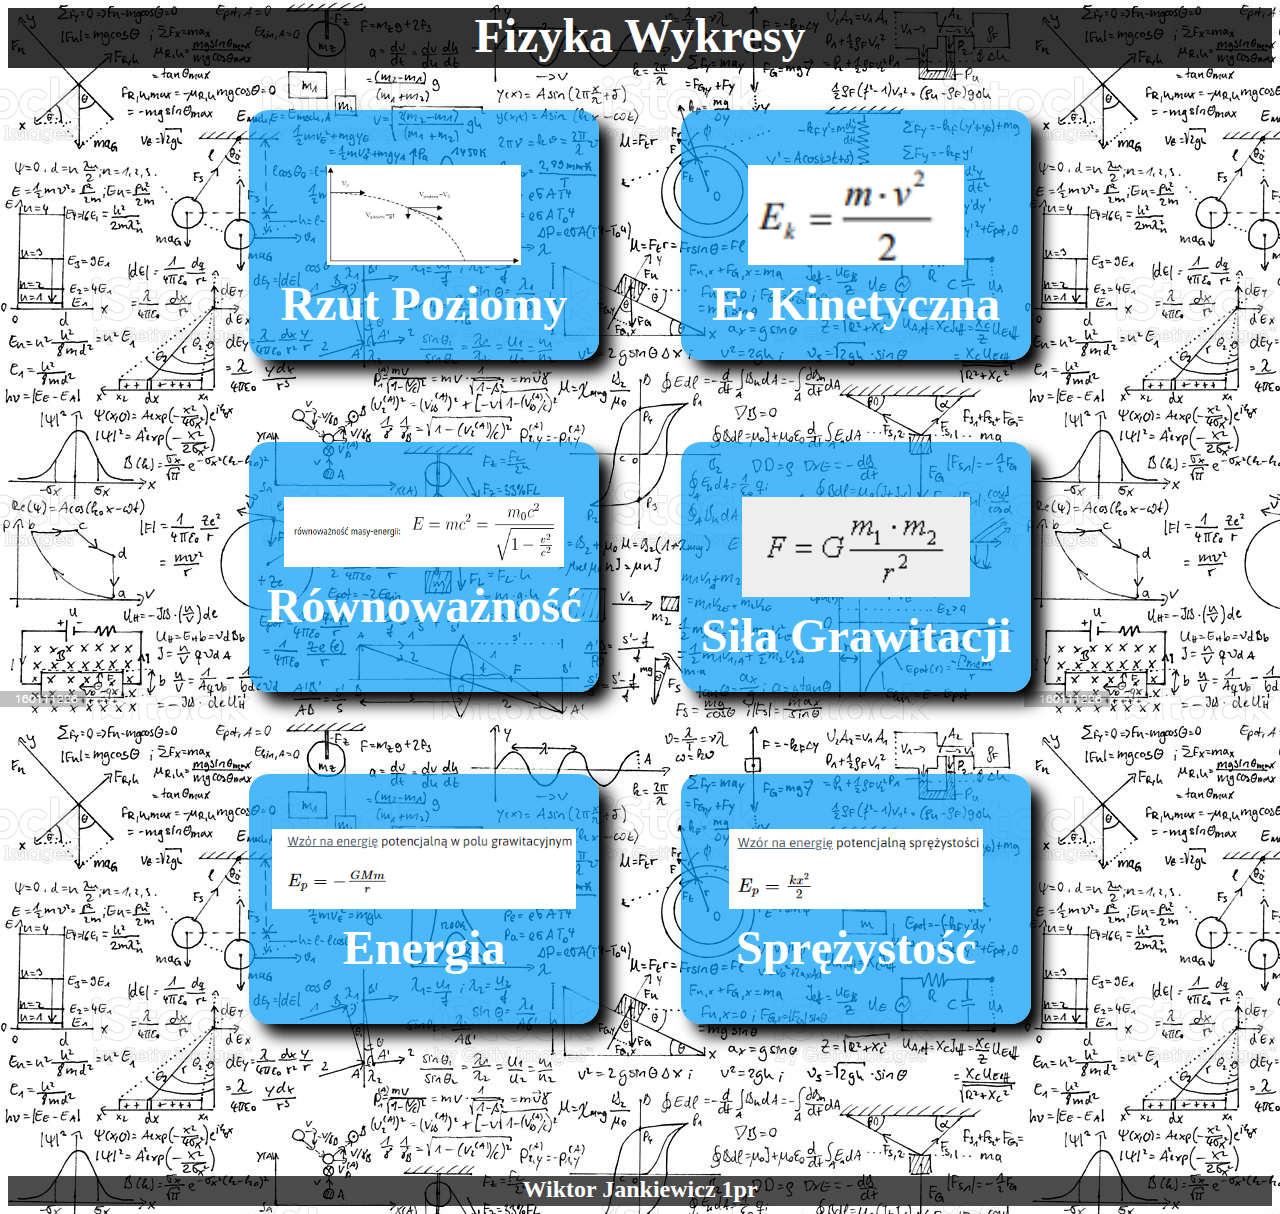
<file: index.html>
<!DOCTYPE html>
<head>
    <meta charset="utf-8">
    <meta lang="pl">
    <meta name="description" content="Fizyka dzialania">
    <meta name="keywords" content="Fizyka, działania, obliczenia, 1pr, zadanie">
    <meta name="author" content="Wiktor Jankiewicz">
    <link rel="stylesheet" href="style.css">
    <title>Fizyka</title>
    <link rel="shortcut icon" href="favicon.ico" type="image/x-icon">
    <link rel="icon" href="favicon.ico" type="image/x-icon">
</head>
<body background="bg.jpg">
<div class="menu"><font color="white" size="7"><b>
<center><b>Fizyka Wykresy</b></center>
</div>
<center>
<table>
<tr><td>
<a href="poziomy.html"><div class="poziomy">
<center><br><img src="rzut1.jpg" height="100"><br>Rzut Poziomy</center>
</div></a></td><td>
<a href="kinetyczna.html"><div class="pionowy">
<center><br><img src="ek.png" height="100"><br>E. Kinetyczna</center>
</div></a>
</td></tr><tr><td>
<a href="spadanie.html"><div class="spadanie">
<center><br><img src="rownowaznosc.png" height="70" width="280"><br>Równoważność</center>
</div></a></td><td>
<a href="silagrawitacji.html"><div class="silagrawitacji">
<center><br><img src="silagrawitacji.png" height="100"><br>Siła Grawitacji</center>
</div></a></td></tr>
<tr>
    <td><a href="energia.html">
        <div class="energia">
            <center>
                <br><img src="energia.png" height="80"><br>Energia
            </center>
        </div></a>
    </td>
    <td><a href="sprezystosc.html">
        <div class="sprezystosc">
            <center>
                <br><img src="sprezystosc.png" height="80"><br>Sprężystość
            </center>
        </div></a>
    </td>
</tr>

</table><br><br></font><font size="5" color="white">
<div class="footer">
    Wiktor Jankiewicz 1pr
</div>
</center></font>
</b></body>
</body>
</html>
</file>
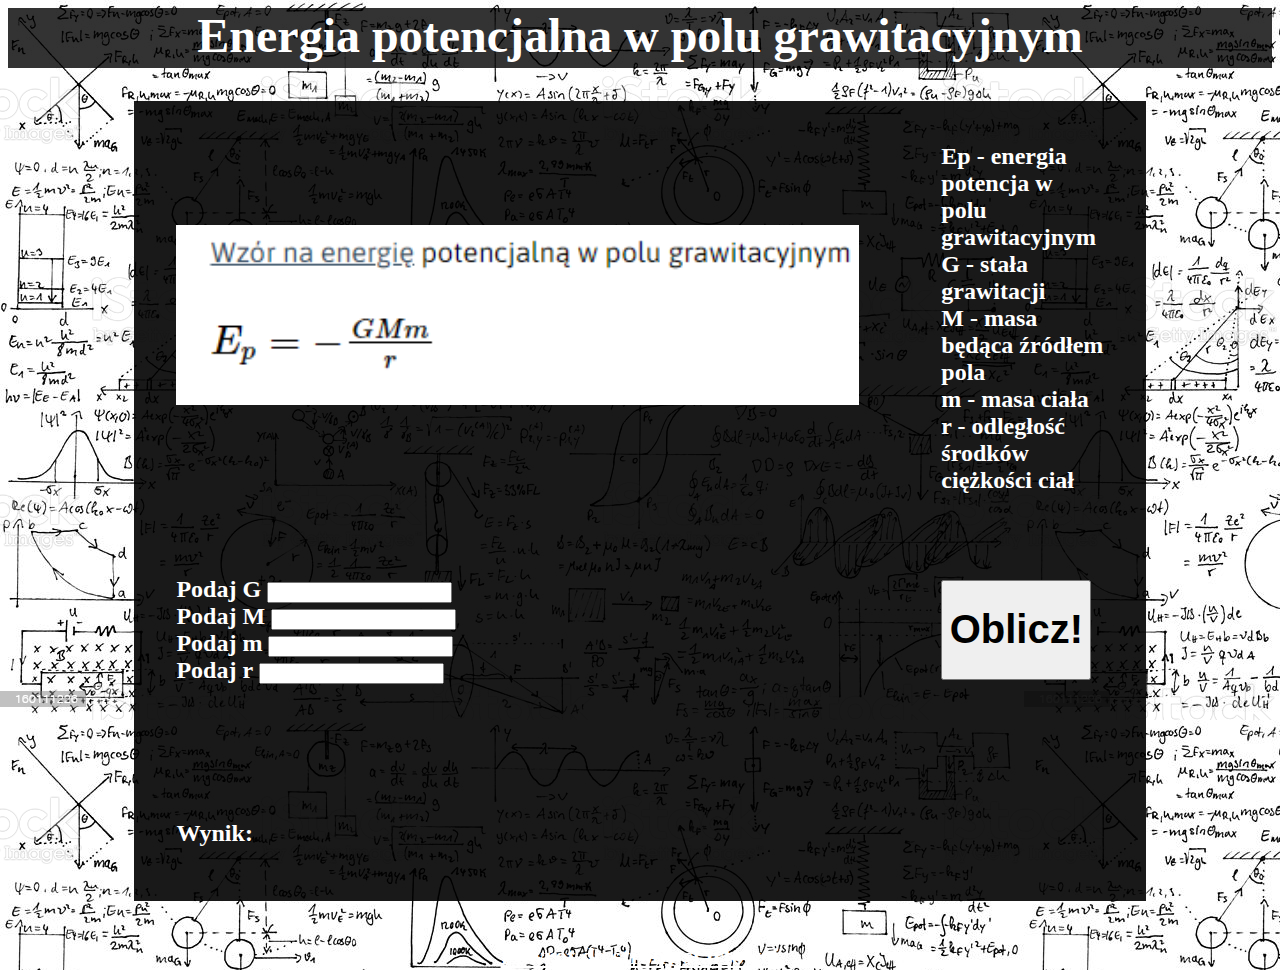
<file: energia.html>
<!DOCTYPE html>
<head>
    <meta charset="utf-8">
    <meta lang="pl">
    <meta name="description" content="Fizyka dzialania">
    <meta name="keywords" content="Fizyka, działania, obliczenia, 1pr, zadanie">
    <meta name="author" content="Wiktor Jankiewicz">
    <link rel="stylesheet" href="style.css">
    <title>Energia potencjalna w polu grawitacyjnym</title>
    <link rel="shortcut icon" href="favicon.ico" type="image/x-icon">
    <link rel="icon" href="favicon.ico" type="image/x-icon">

    <script>
        function ener()
        {
            var G = document.getElementById("G").value;
            var M = document.getElementById("M").value;
            var m = document.getElementById("m").value;
            var r = document.getElementById("r").value;
            var energiapot = G * M * m / r
            document.getElementById("pote").innerHTML="Ep = -"+energiapot
        }
    </script>
</head>
<body background="bg.jpg">
<div class="menu"><font color="white" size="7"><b>
<center><b>Energia potencjalna w polu grawitacyjnym</b></font><font color="white">
    <div class="dzialania"><font size="5">
        <table>
            <tr>
                <td>
                    <img src="energia.png" height="180">
                </td>
                <td>
                    Ep - energia potencja w polu grawitacyjnym<br>
                    G - stała grawitacji<br>                    
                    M - masa będąca źródłem pola<br>
                    m - masa ciała<br>
                    r - odległość środków ciężkości ciał
                </td>
            </tr>
            <tr>
                <td>
                    Podaj G <input type="text" id="G"><br>
                    Podaj M <input type="text" id="M"><br>
                    Podaj m <input type="text" id="m"><br>
                    Podaj r <input type="text" id="r"><br>
                </td>
            
                <td>
                    <button onclick="ener()"><b>Oblicz!</b></button>
                </td>
            </tr>
            <tr><td><br><br>Wynik:</td><td><div id="pote"></div></td></tr>
        </table>
        <br><br><a href="index.html"><u>Powrót do strony startowej</a></u>
    </div>
</center>
</font></font>
</div>
</body>
</html>
</file>
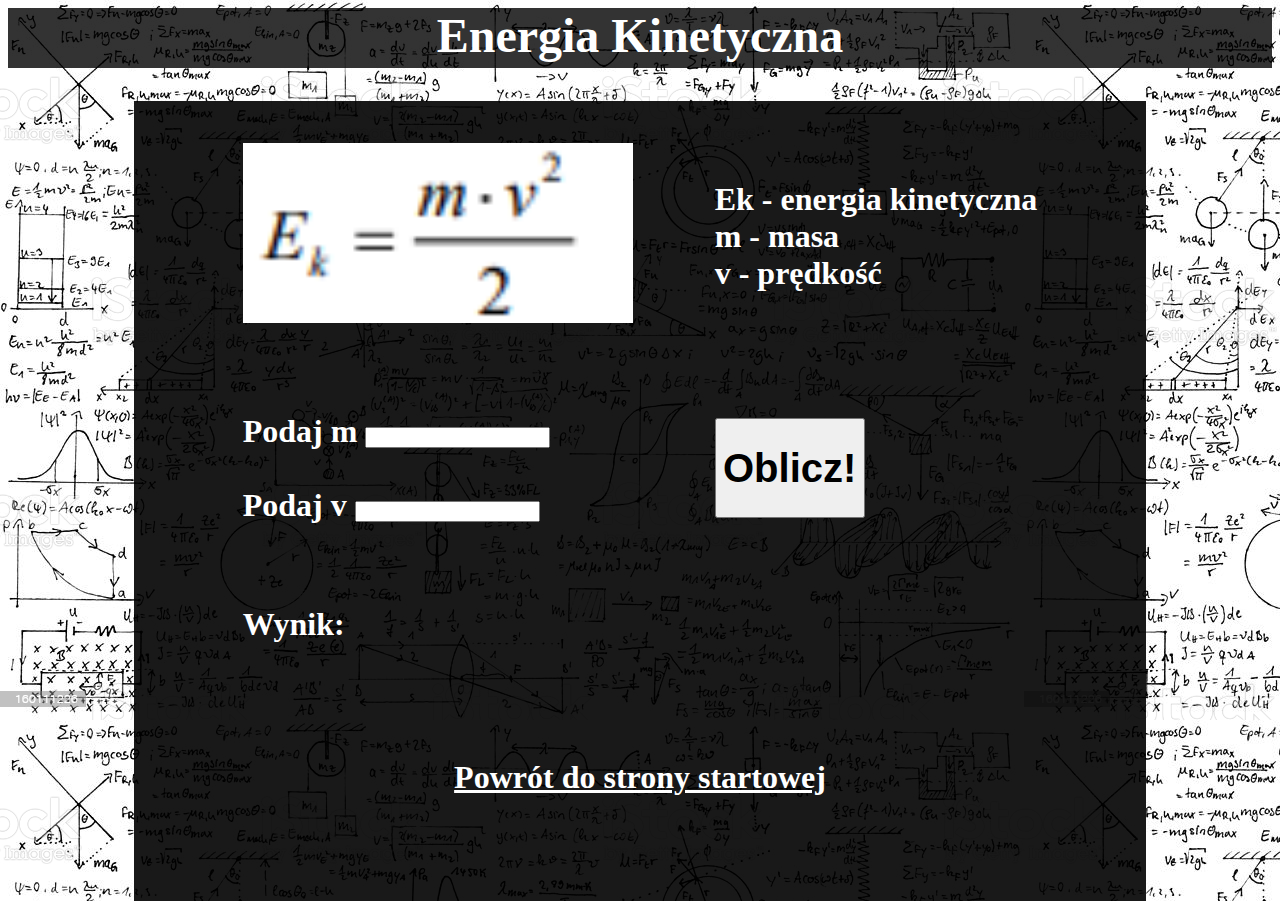
<file: kinetyczna.html>
<!DOCTYPE html>
<head>
    <meta charset="utf-8">
    <meta lang="pl">
    <meta name="description" content="Fizyka dzialania">
    <meta name="keywords" content="Fizyka, działania, obliczenia, 1pr, zadanie">
    <meta name="author" content="Wiktor Jankiewicz">
    <link rel="stylesheet" href="style.css">
    <title>Energia Kinetyczna</title>
    <link rel="shortcut icon" href="favicon.ico" type="image/x-icon">
    <link rel="icon" href="favicon.ico" type="image/x-icon">
    
    <script>
            function dzialanie()
            {
                var liczba1 = document.getElementById("m").value;
                var liczba2 = document.getElementById("v").value;
                var wynik = (liczba1 * liczba2 * liczba2) / 2
                document.getElementById("liczbakoniec").innerHTML="Ek ="+wynik
            }
    </script>

</head>
<body background="bg.jpg">
<div class="menu"><font color="white" size="7"><b>
<center><b>Energia Kinetyczna</b></font><font color="white">
    <div class="dzialania"><font size="6">
        <table>
            <tr>
                <td>
                    <img src="ek.png" height="180">
                </td>
                <td>
                    Ek - energia kinetyczna<br>
                    m - masa<br>
                    v - prędkość<br>
                </td>
            </tr>
            <tr>
                <td>
                    Podaj m <input type="text" id="m"><br><br>
                    Podaj v <input type="text" id="v">
                </td>
        
        <td><button onclick="dzialanie()"><b>Oblicz!</b></button>
        </td></tr><tr><td>
        Wynik:
        </td><td>
        <div id="liczbakoniec">
                
        </div>
        </td></tr></table>
        <br><br><a href="index.html"><u>Powrót do strony startowej</a></u>



    </div>
</center>
</font></font>
</div>
</body>
</html>
</file>
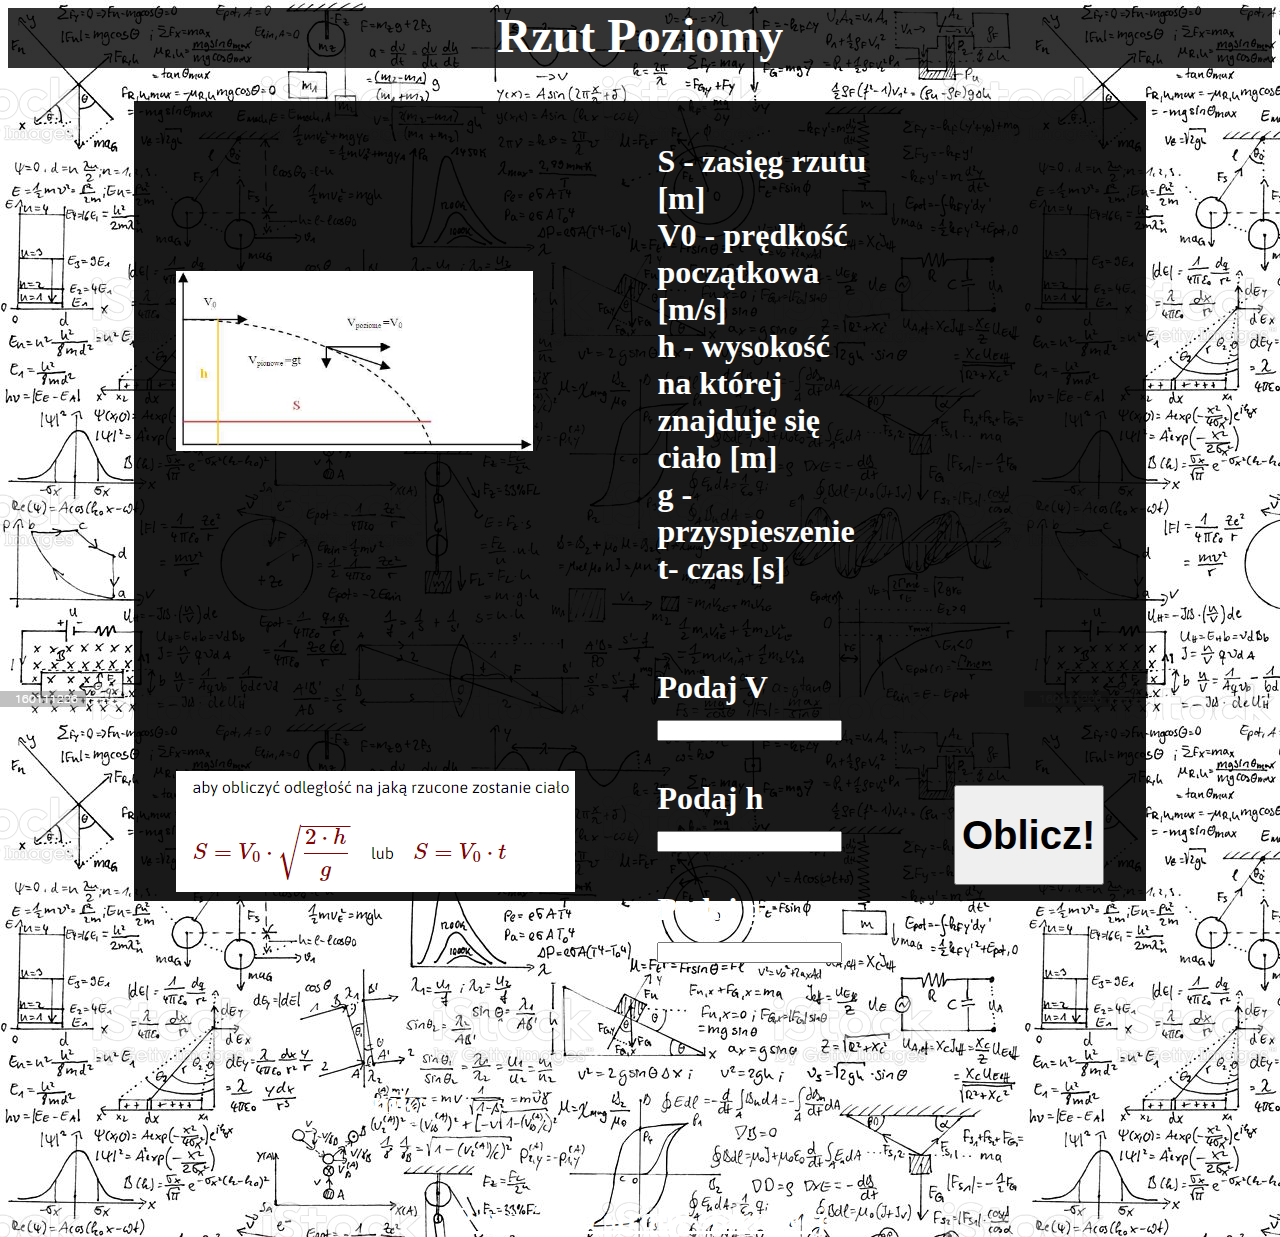
<file: poziomy.html>
<!DOCTYPE html>
<head>
    <meta charset="utf-8">
    <meta lang="pl">
    <meta name="description" content="Fizyka dzialania">
    <meta name="keywords" content="Fizyka, działania, obliczenia, 1pr, zadanie">
    <meta name="author" content="Wiktor Jankiewicz">
    <link rel="stylesheet" href="style.css">
    <title>Rzuty</title>
    <link rel="shortcut icon" href="favicon.ico" type="image/x-icon">
    <link rel="icon" href="favicon.ico" type="image/x-icon">
    <script>
        function dzialanie()
        {
            var l1 = document.getElementById("v").value;
            var l2 = document.getElementById("h").value;
            var l3 = document.getElementById("g").value;
            var czaslotu =  l1 * Math.sqrt((2 * l2) / l3)
            document.getElementById("lot").innerHTML="S ="+ czaslotu
        }
</script>
</head>
<body background="bg.jpg">
<div class="menu"><font color="white" size="7"><b>
<center><b>Rzut Poziomy</b></font><font color="white">
    <div class="dzialania"><font size="6">
        <table>
            <tr>
                <td>
                    <img src="rzutpoz.jpg" height="180">
                </td>
                <td>
                    S - zasięg rzutu [m]<br>
                    V0 - prędkość początkowa [m/s]<br>
                    h - wysokość na której znajduje się ciało [m]<br>
                    g - przyspieszenie<br>
                    t- czas [s]<br>
                </td></tr><tr><td>
                    <img src="poziomyodleglosc.png">
                </td><td>
                    Podaj V <input type="text" id="v"><br><br>
                    Podaj h <input type="text" id="h"><br><br>
                    Podaj g <input type="text" id="g"><br><br>
                </td>
                <td>
                <button onclick="dzialanie()"><b>Oblicz!</b></button>
                </td>
            </tr>
            <tr>
                <td><center>
                    Wynik:
                </td></center>
                <td>
                    <div id="lot"></div>
                </td>
            </tr>
        </table>
        <br><a href="index.html"><u>Powrót do strony startowej</a></u>



    </div>
</center>
</font></font>
</div>
</body>
</html>
</file>
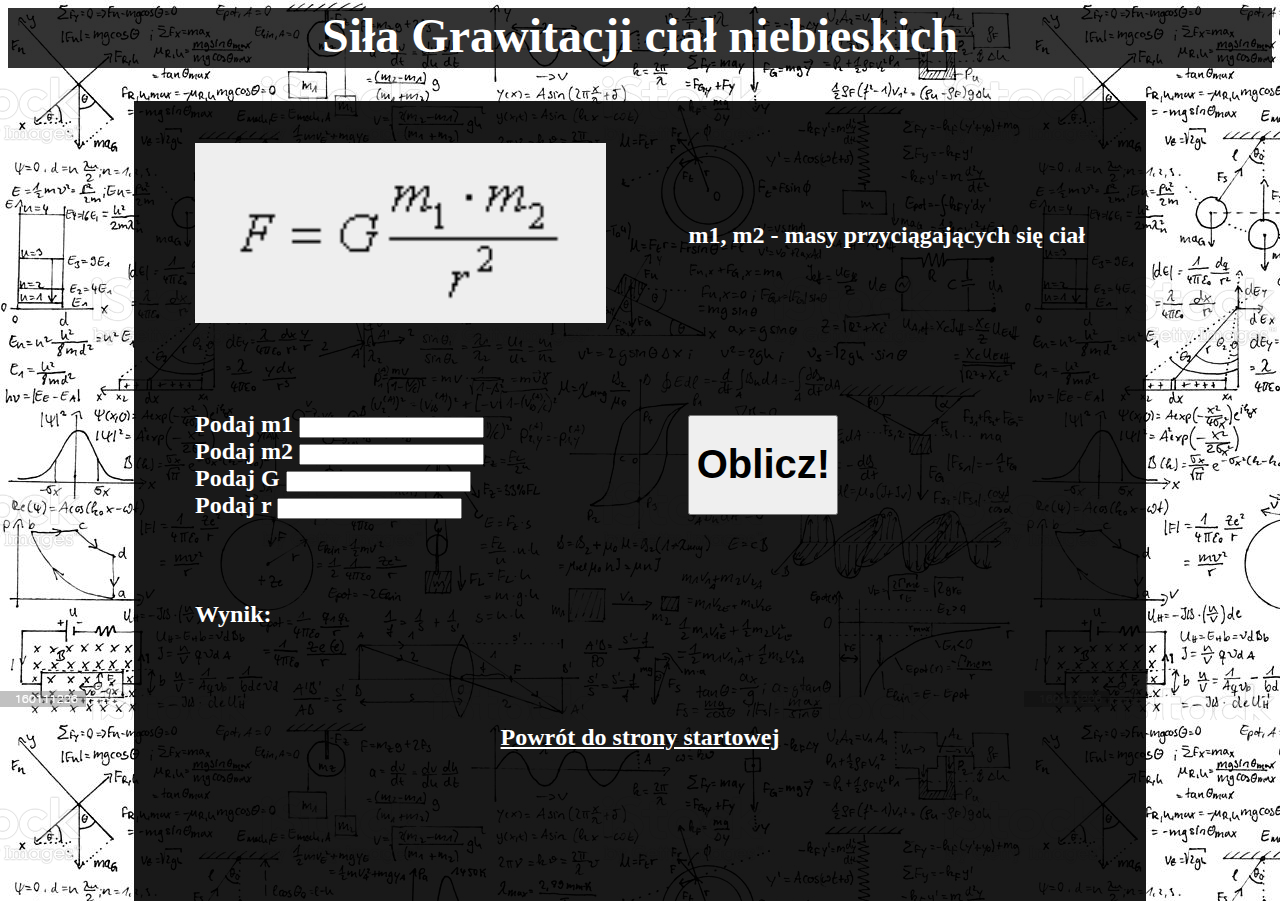
<file: silagrawitacji.html>
<!DOCTYPE html>
<head>
    <meta charset="utf-8">
    <meta lang="pl">
    <meta name="description" content="Fizyka dzialania">
    <meta name="keywords" content="Fizyka, działania, obliczenia, 1pr, zadanie">
    <meta name="author" content="Wiktor Jankiewicz">
    <link rel="stylesheet" href="style.css">
    <title>Siła Grawitacji</title>
    <link rel="shortcut icon" href="favicon.ico" type="image/x-icon">
    <link rel="icon" href="favicon.ico" type="image/x-icon">
    
    <script>
        function dzialanie()
        {
            var M1 = document.getElementById("m1").value;
            var M2 = document.getElementById("m2").value;
            var G = document.getElementById("g").value;
            var R = document.getElementById("r").value;
            var silag = G * ((M1 * M2) / R * R)
            document.getElementById("sila").innerHTML="F ="+silag
        }
    </script>

</head>
<body background="bg.jpg">
<div class="menu"><font color="white" size="7"><b>
<center><b>Siła Grawitacji ciał niebieskich</b></font><font color="white">
    <div class="dzialania"><font size="5">
        <table>
            <tr>
                <td>
                    <img src="silagrawitacji.png" height="180">
                </td>
                <td>
                    m1, m2 - masy przyciągających się ciał
                </td>
            </tr>
            <tr>
                <td>
                    Podaj m1 <input type="text" id="m1"><br>
                    Podaj m2 <input type="text" id="m2"><br>
                    Podaj G <input type="text" id="g"><br>
                    Podaj r <input type="text" id="r">
                </td>
          
                <td>
                    <button onclick="dzialanie()"><b>Oblicz!</b></button>
                </td>
            </tr>
            <tr><td>Wynik:</td><td><div id="sila"></div></td></tr>
        </table>
        <br><br><a href="index.html"><u>Powrót do strony startowej</a></u>




    </div>
</center>
</font></font>
</div>
</body>
</html>
</file>
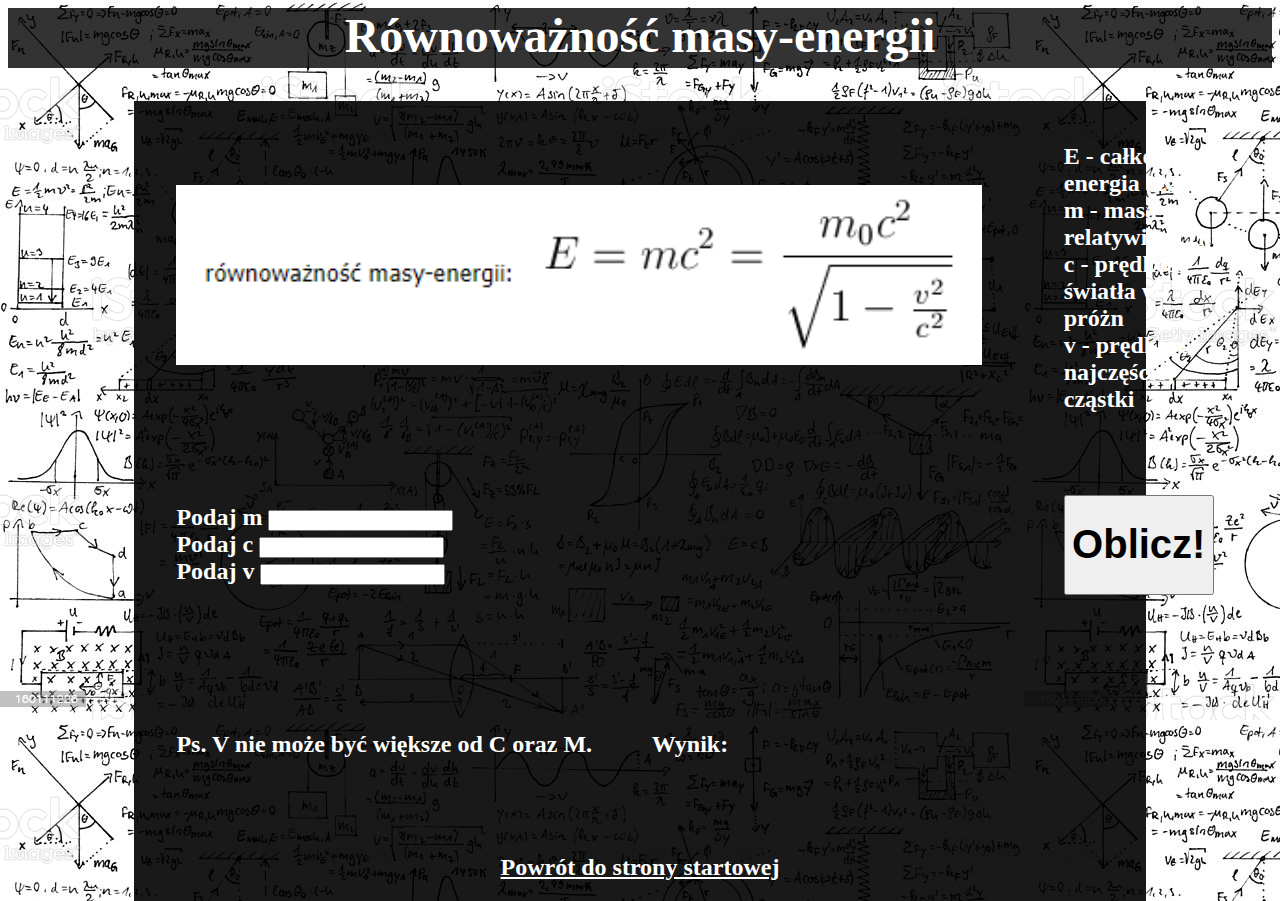
<file: spadanie.html>
<!DOCTYPE html>
<head>
    <meta charset="utf-8">
    <meta lang="pl">
    <meta name="description" content="Fizyka dzialania">
    <meta name="keywords" content="Fizyka, działania, obliczenia, 1pr, zadanie">
    <meta name="author" content="Wiktor Jankiewicz">
    <link rel="stylesheet" href="style.css">
    <title>Równoważność masy i energii</title>
    <link rel="shortcut icon" href="favicon.ico" type="image/x-icon">
    <link rel="icon" href="favicon.ico" type="image/x-icon">

    <script>
        function rowno()
        {
            var M = document.getElementById("masa").value;
            var C = document.getElementById("predkosc").value;
            var V = document.getElementById("predkosc2").value;
            var obliczenie = (M * (C * C)) / Math.sqrt(1 - ((V * V) / (C * C))) 
            document.getElementById("r").innerHTML="E ="+obliczenie
        }
    </script>

</head>
<body background="bg.jpg">
<div class="menu"><font color="white" size="7"><b>
<center><b>Równoważność masy-energii</b></font><font color="white">
    <div class="dzialania"><font size="5">
        <table>
            <tr>
                <td>
                    <img src="rownowaznosc.png" height="180">
                </td>
                <td>
                    E - całkowita energia cząstki<br>

                    m - masa relatywistyczna<br>
                    
                    c - prędkość światła w próżn<br>

                    v - prędkość, najczęściej cząstki
                </td>
            </tr>
            <tr>
                <td>
                    Podaj m <input type="text" id="masa"><br>
                    Podaj c <input type="text" id="predkosc"><br>
                    Podaj v <input type="text" id="predkosc2">
                </td>
            
                <td>
                    <button onclick="rowno()"><b>Oblicz!</b></button>
                </td>
            </tr>
            <tr><td><br><br>Ps. V nie może być większe od C oraz M. &nbsp;&nbsp;&nbsp;&nbsp;&nbsp;&nbsp;&nbsp;&nbsp; Wynik:</td><td><div id="r"></div></td></tr>
        </table>
        <br><br><a href="index.html"><u>Powrót do strony startowej</a></u>




    </div>
</center>
</font></font>
</div>
</body>
</html>
</file>
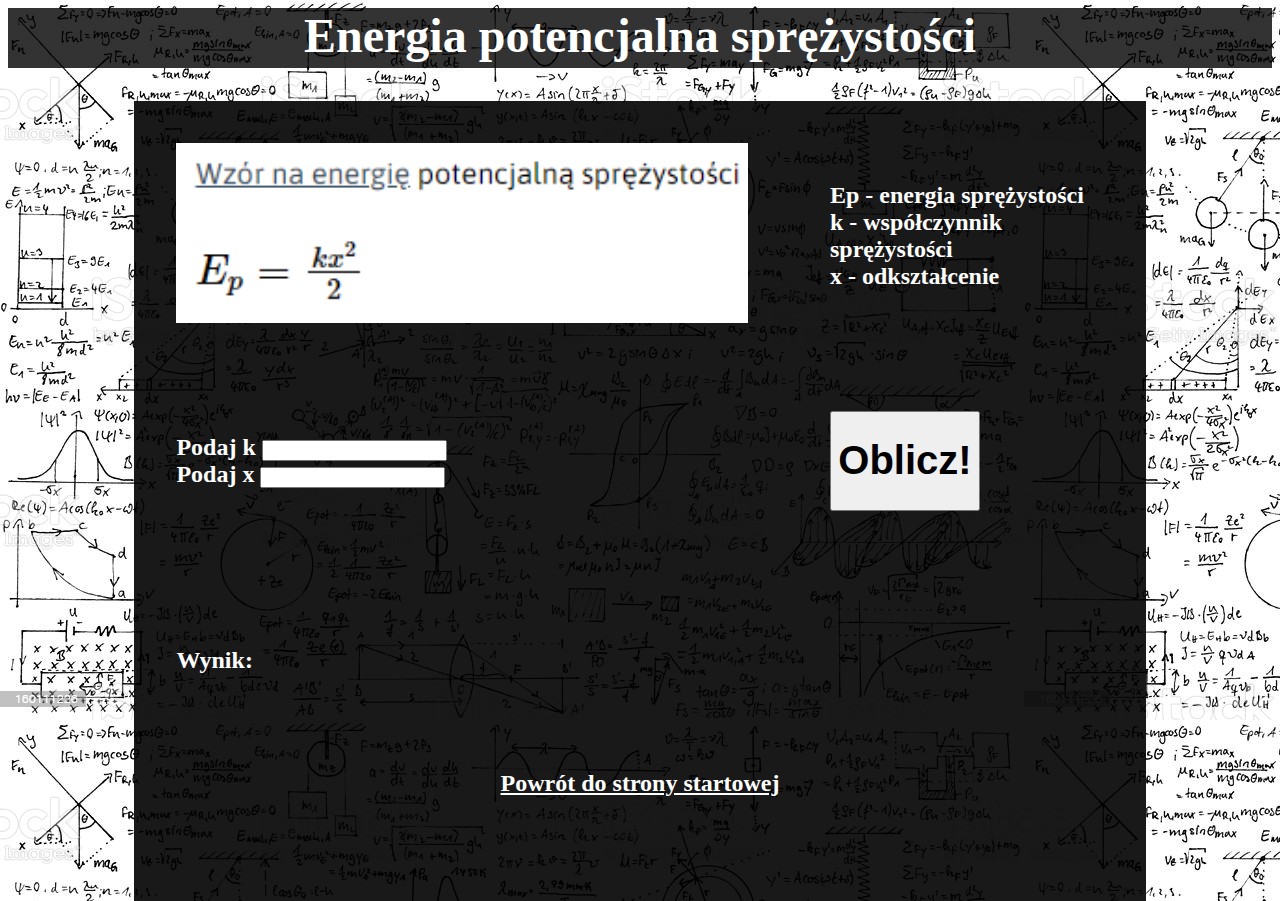
<file: sprezystosc.html>
<!DOCTYPE html>
<head>
    <meta charset="utf-8">
    <meta lang="pl">
    <link rel="stylesheet" href="style.css">
    <title>Wzór na energię potencjalną sprężystości</title>
    <link rel="shortcut icon" href="favicon.ico" type="image/x-icon">
    <link rel="icon" href="favicon.ico" type="image/x-icon">

    <script>
        function ene()
        {
            var K = document.getElementById("k").value;
            var X = document.getElementById("x").value;
            var energiapot = K * (X * X) / 2
            document.getElementById("pote").innerHTML="Ep ="+energiapot
        }
    </script>
</head>
<body background="bg.jpg">
<div class="menu"><font color="white" size="7"><b>
<center><b>Energia potencjalna sprężystości</b></font><font color="white">
    <div class="dzialania"><font size="5">
        <table>
            <tr>
                <td>
                    <img src="sprezystosc.png" height="180">
                </td>
                <td>
                    Ep - energia sprężystości<br>

                    k -  współczynnik sprężystości<br>
                    
                    x - odkształcenie<br>
                </td>
            </tr>
            <tr>
                <td>
                    Podaj k <input type="text" id="k"><br>
                    Podaj x <input type="text" id="x"><br>
                </td>
            
                <td>
                    <button onclick="ene()"><b>Oblicz!</b></button>
                </td>
            </tr>
            <tr><td><br><br>Wynik:</td><td><div id="pote"></div></td></tr>
        </table>
        <br><br><a href="index.html"><u>Powrót do strony startowej</a></u>
    </div>
</center>
</font></font>
</div>
</body>
</html>
</file>
<file: style.css>
.menu {
    width: auto;
    height: 60px;
    background-color: rgba(0, 0, 0, 0.8);
}
td {
    padding: 40px;
}
a {
    text-decoration: none;

    color: white;
  }

.pionowy {
    border-radius: 20px;
    left: 33%;
    height: 250px;
    width: 350px;
    background-color: rgba(0, 156, 246, 0.705);
    box-shadow: rgba(0, 0, 0, 1) 12px 12px 15px ;
    transition: 0.6s ease;
}
.pionowy:hover {

    border-radius: 20px;
    left: 33%;
    height: 250px;
    width: 350px;
    background-color: rgba(0, 156, 246, 0.705);
    box-shadow: rgba(0, 0, 0, 1) 12px 12px 25px ;
    transform: scale(1.1);
}

.poziomy {
    border-radius: 20px;
    left: 33%;
    height: 250px;
    width: 350px;
    background-color: rgba(0, 156, 246, 0.705);
    box-shadow: rgba(0, 0, 0, 1) 12px 12px 15px ;
    transition: 0.6s ease;
}
.poziomy:hover {

    border-radius: 20px;
    left: 33%;
    height: 250px;
    width: 350px;
    background-color: rgba(0, 156, 246, 0.705);
    box-shadow: rgba(0, 0, 0, 1) 12px 12px 25px ;
    transform: scale(1.1);
}

.spadanie {

    border-radius: 20px;
    left: 33%;
    height: 250px;
    width: 350px;
    background-color: rgba(0, 156, 246, 0.705);
    box-shadow: rgba(0, 0, 0, 1) 12px 12px 15px ;
    transition: 0.6s ease;
}
.spadanie:hover {
    border-radius: 20px;
    left: 33%;
    height: 250px;
    width: 350px;
    background-color: rgba(0, 156, 246, 0.705);
    box-shadow: rgba(0, 0, 0, 1) 12px 12px 25px ;
    transform: scale(1.1);
}

.silagrawitacji {
    border-radius: 20px;
    left: 33%;
    height: 250px;
    width: 350px;
    background-color: rgba(0, 156, 246, 0.705);
    box-shadow: rgba(0, 0, 0, 1) 12px 12px 15px ;
    transition: 0.6s ease;
}

.silagrawitacji:hover {
    border-radius: 20px;
    left: 33%;
    height: 250px;
    width: 350px;
    background-color: rgba(0, 156, 246, 0.705);
    box-shadow: rgba(0, 0, 0, 1) 12px 12px 25px ;
    transform: scale(1.1);
}

.energia {
    border-radius: 20px;
    left: 33%;
    height: 250px;
    width: 350px;
    background-color: rgba(0, 156, 246, 0.705);
    box-shadow: rgba(0, 0, 0, 1) 12px 12px 15px ;
    transition: 0.6s ease;
}

.energia:hover {
    border-radius: 20px;
    left: 33%;
    height: 250px;
    width: 350px;
    background-color: rgba(0, 156, 246, 0.705);
    box-shadow: rgba(0, 0, 0, 1) 12px 12px 25px ;
    transform: scale(1.1);
}
.sprezystosc {
    border-radius: 20px;
    left: 33%;
    height: 250px;
    width: 350px;
    background-color: rgba(0, 156, 246, 0.705);
    box-shadow: rgba(0, 0, 0, 1) 12px 12px 15px ;
    transition: 0.6s ease;
}

.sprezystosc:hover {
    border-radius: 20px;
    left: 33%;
    height: 250px;
    width: 350px;
    background-color: rgba(0, 156, 246, 0.705);
    box-shadow: rgba(0, 0, 0, 1) 12px 12px 25px ;
    transform: scale(1.1);
}


.footer {
    width: auto;
    height: 30px;
    background-color: rgba(0, 0, 0, 0.7);
}

.dzialania {
    height: 800px;
    background-color: rgba(0, 0, 0, 0.9);
    width: 80%;
    margin-top: 3%;
}

button {
    height: 100px;
    width: 150px;
    font-size: 40px;
}
</file>
